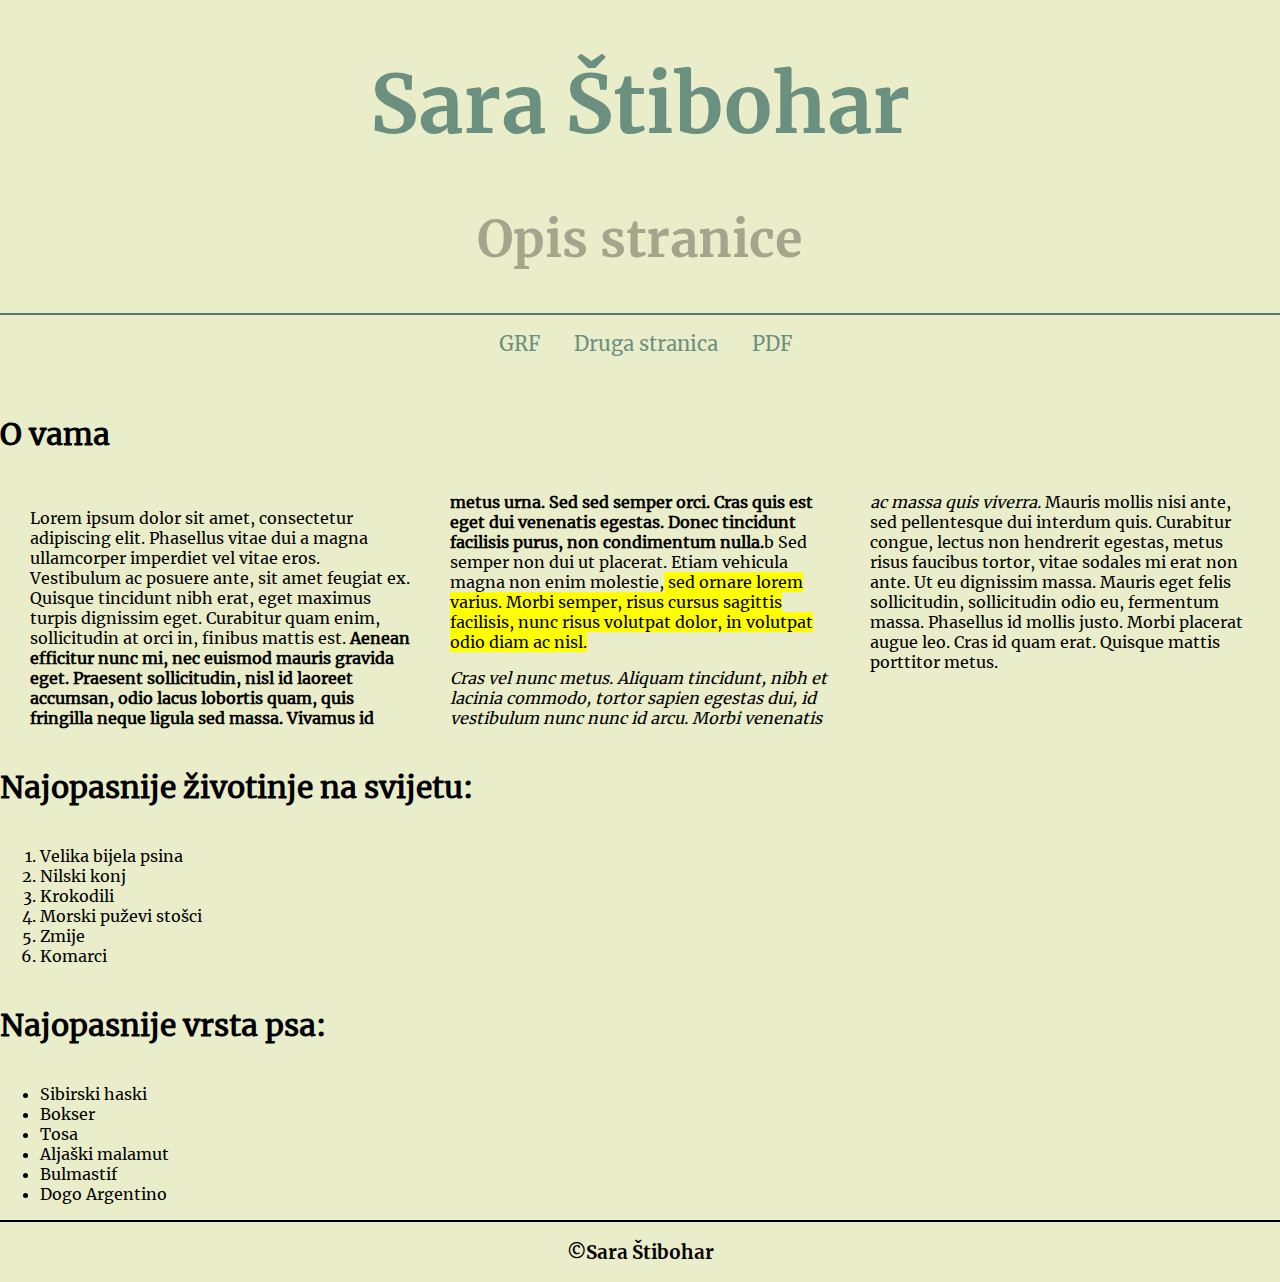
<file: index2.html>
<!DOCTYPE html>
<html>
    <head>
        <meta charset="utf-8">
        <link rel="stylesheet" type="text/css" href="stil2.css">
        <title>Vježba 10</title>
    </head>
    <body>
        <div class="main-container">
            <header>
                <h1>Sara Štibohar</h1>
                <h2>Opis stranice</h2>
            </header>
            <nav>
                <ul>
                    <li><a href="https://www.grf.unizg.hr/" target="_blank">GRF</a></li>
                    <li><a href="index.html">Druga stranica</a></li>
                    <li><a href="slike/10_vje%C5%BEba_HTML.pdf" target="_blank">PDF</a></li>
                </ul>
            </nav>
            <div class="con">
                <h4>O vama</h4>
                <article>
                <p>Lorem ipsum dolor sit amet, consectetur adipiscing elit. Phasellus vitae dui a magna ullamcorper imperdiet vel vitae eros. Vestibulum ac posuere ante, sit amet feugiat ex. Quisque tincidunt nibh erat, eget maximus turpis dignissim eget. Curabitur quam enim, sollicitudin at orci in, finibus mattis est.<b> Aenean efficitur nunc mi, nec euismod mauris gravida eget. Praesent sollicitudin, nisl id laoreet accumsan, odio lacus lobortis quam, quis fringilla neque ligula sed massa. Vivamus id metus urna. Sed sed semper orci. Cras quis est eget dui venenatis egestas. Donec tincidunt facilisis purus, non condimentum nulla.</b>b Sed semper non dui ut placerat. Etiam vehicula magna non enim molestie,<mark> sed ornare lorem varius. Morbi semper, risus cursus sagittis facilisis, nunc risus volutpat dolor, in volutpat odio diam ac nisl.</mark></p>
                <p><i>Cras vel nunc metus. Aliquam tincidunt, nibh et lacinia commodo, tortor sapien egestas dui, id vestibulum nunc nunc id arcu. Morbi venenatis ac massa quis viverra.</i> Mauris mollis nisi ante, sed pellentesque dui interdum quis. Curabitur congue, lectus non hendrerit egestas, metus risus faucibus tortor, vitae sodales mi erat non ante. Ut eu dignissim massa. Mauris eget felis sollicitudin, sollicitudin odio eu, fermentum massa. Phasellus id mollis justo. Morbi placerat augue leo. Cras id quam erat. Quisque mattis porttitor metus.</p>
                </article>
                <h4>Najopasnije životinje na svijetu:</h4>
                <ol>
                    <li>Velika bijela psina</li>
                    <li>Nilski konj</li>
                    <li>Krokodili</li>
                    <li>Morski puževi stošci</li>
                    <li>Zmije</li>
                    <li>Komarci</li>
                </ol>
                <h4>Najopasnije vrsta psa:</h4>
                <ul>
                    <li>Sibirski haski</li>
                    <li>Bokser</li>
                    <li>Tosa</li>
                    <li>Aljaški malamut</li>
                    <li>Bulmastif</li>
                    <li>Dogo Argentino</li>
                </ul>
                
                
           </div>
            <footer>
                <h3>&copy;Sara Štibohar</h3>
            </footer>
            
        </div>
    </body>
</html>
</file>
<file: stil2.css>
@font-face {
    font-family: tekst;
    src: url(fonts/Merriweather-Regular.ttf);
}
@font-face {
    font-family: naslov;
    src: url(fonts/Merriweather-Bold.ttf);
}
body {
    font-family: tekst;
    margin: 0;
    padding: 0;
    background-color: #e9edc9;
}
img {
    width: 30%;
    display: inline;
}
video {
    margin: 0 auto;
    width: 45%;
    display: block;
    padding: 5px;
}
h1 {
    font-size: 80px;
    text-align: center;
    color: #6b9080;
}
h2 {
    font-size: 50px;
    text-align: center;
    color: #a5a58d;
}
h4 {
    font-size: 30px;
}
h1, h2, h3 {
    font-family: naslov;
}
header {
    
}
nav {
    position: relative;
    margin: 0 auto;
    width: 100%;
    height: 60px;
    border-top: 2px solid #52796f;
    
}
nav ul {
    list-style-type: none;
    padding: 0;
    text-align: center;
    
}
nav ul li {
    display: inline;
}
nav ul li a {
    padding: 10px;
    color: #6b9080;
    text-decoration: none;
    margin: auto 0 0 10px;
    transition: all 0.5s;
    font-size: 20px;
}
nav ul li a:hover {
    color: #fcbf49;
}
article {
    column-count: 3;
    column-width: 250px;
    column-gap: 40px;
    margin: 30px;
}
.gallery {
    width: 70%;
    padding: 5px;
    margin: 0 auto;

}


iframe {
    align-content: center;
    
}
footer {
    text-align: center;
    border-top: 2px solid black;
    text-indent: bold;
}
</file>
